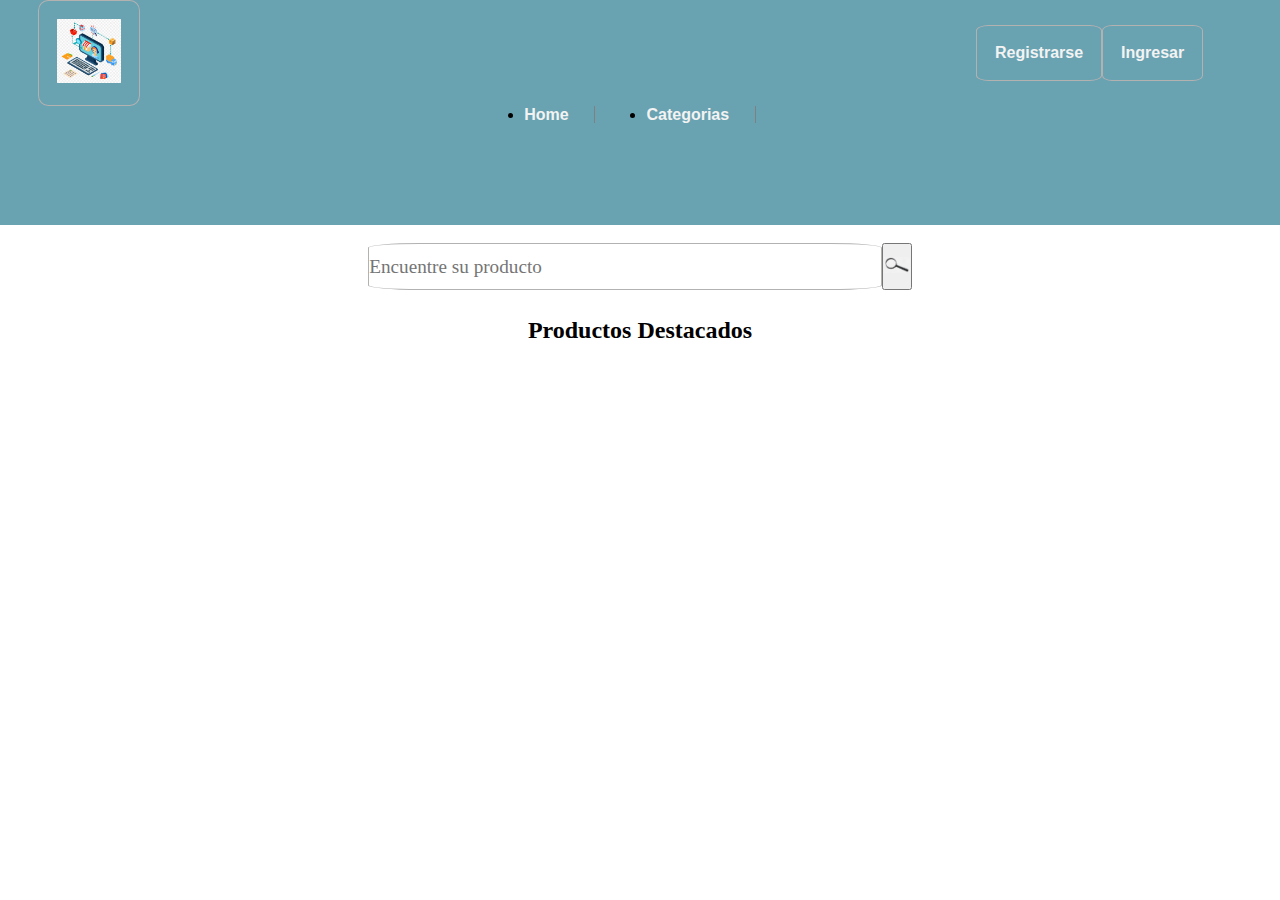
<file: index.html>
<!DOCTYPE html>
<html lang="en">
<head>
    <meta charset="UTF-8">
    <meta name="viewport" content="width=device-width, initial-scale=1.0">
    <title>e-comerce</title>
    <link rel="stylesheet" href="estilosHome.css">
</head>
<body>
    <header>
        <div>
            <a href="index.html"><img src="logo-ejemplo.png" alt="Logo del sitio"></a>
            <!--<h2>e-comerce.com</h2>-->
            <div>
                <a href="formRegistro.html">Registrarse</a>
                <a href="formIngresar.html">Ingresar</a>
            </div>
        </div>
        <nav>
            <ul>
                <li><a href="index.html">Home</a></li>
                <!--categorias quiero que sea un menu desplegable con categorias-->
                <li><a href="">Categorias</a></li>
            </ul>
        </nav>
    </header>
    <body>
        <form action="buscador">
            <input type="text" name="buscador" id="buscador" placeholder="Encuentre su producto">
            <button type="submit"><img src="lupa.png"></button>
        </form>

        <h2>Productos Destacados</h2>

        <!--aca quiero que haya un carrusel de fotos con productos destacados-->
        
    </body>
</body>
</html>
</file>
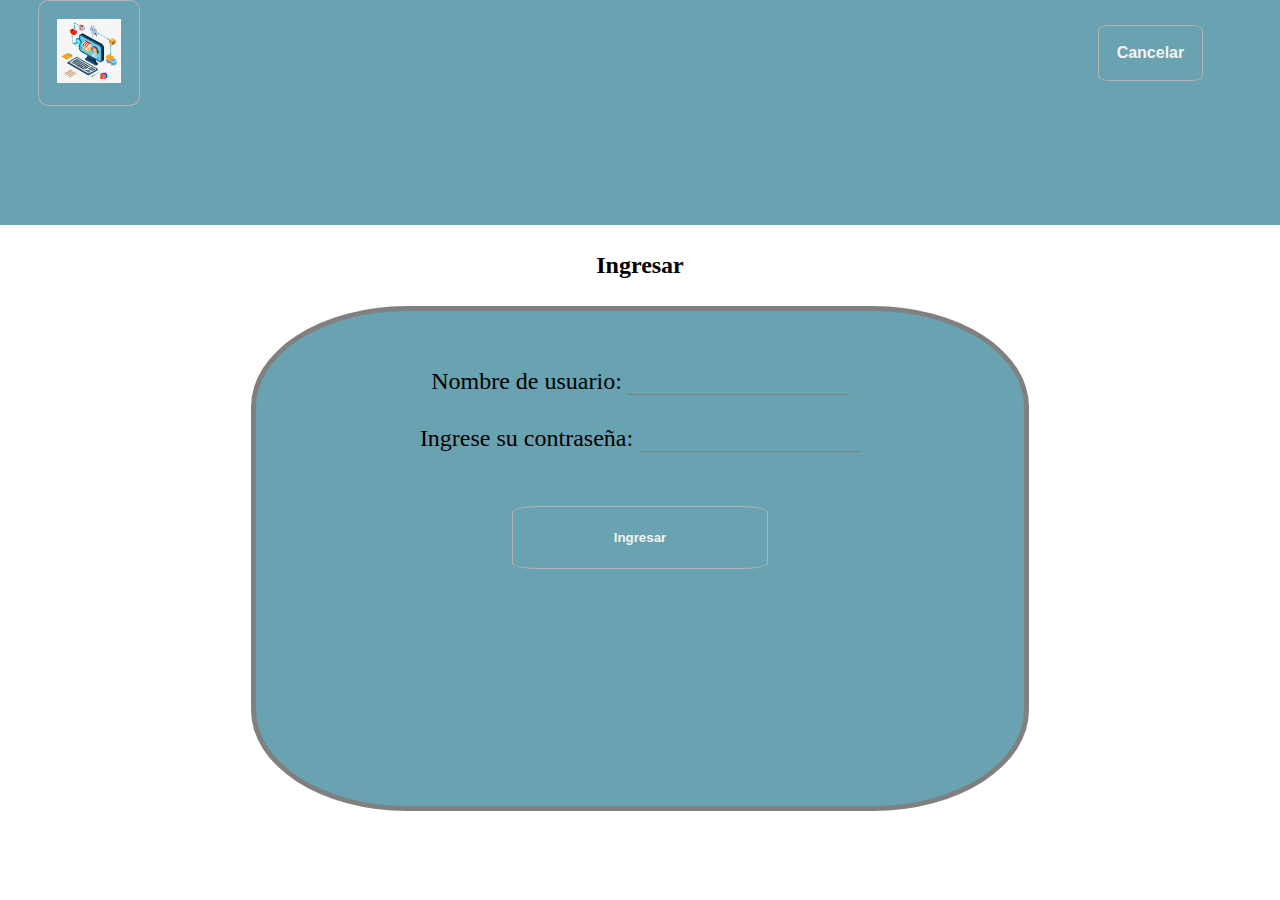
<file: formIngresar.html>
<!DOCTYPE html>
<html lang="en">
<head>
    <meta charset="UTF-8">
    <meta name="viewport" content="width=device-width, initial-scale=1.0">
    <title>Ingresar</title>
    <link rel="stylesheet" href="EstilosForm.css">
</head>
<body>
    <header>
        <div>
            <a href="index.html"><img src="logo-ejemplo.png" alt="Logo del sitio"></a>
            <div>
                <a href="index.html">Cancelar</a>
            </div>
        </div>
    </header>

    <h2>Ingresar</h2>
    <div class="caja">
        <form action="#" method="post">
            <div>
                <label for="nombreUsu">Nombre de usuario:
                <input type="text" name="nombreUsu" id="nombreUsu" required></label>
            </div>
            <div>
                <label for="contraseña">Ingrese su contraseña:
                <input type="password" name="contraseña" id="contraseña" required></label>
            </div>
            <button>Ingresar</button>
        </form>
    </div>
</body>
</html>
</file>
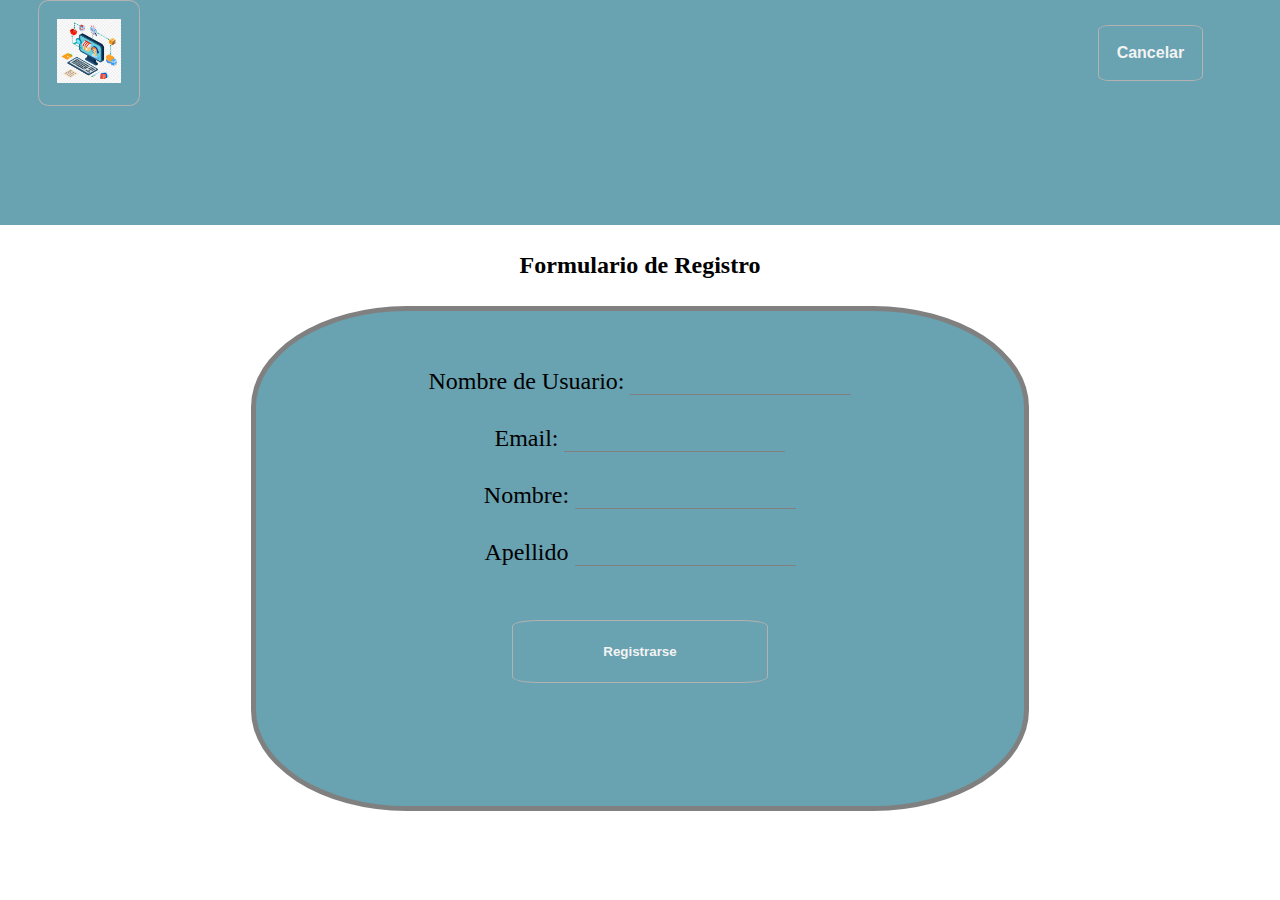
<file: formRegistro.html>
<!DOCTYPE html>
<html lang="en">
<head>
    <meta charset="UTF-8">
    <meta name="viewport" content="width=device-width, initial-scale=1.0">
    <title>Registro</title>
    <link rel="stylesheet" href="EstilosForm.css">
</head>
<body>
    <header>
        <div>
            <a href="index.html"><img src="logo-ejemplo.png" alt="Logo del sitio"></a>
            <div>
                <a href="index.html">Cancelar</a>
            </div>
        </div>
    </header>

    <h2>Formulario de Registro</h2>
    <div class="caja">
        <form action="#" method="post">
            <div>
                <label for="nombreUsu">Nombre de Usuario:
                <input type="text" name="nombreUsu" id="nombreUsu" required></label>
            </div>
            <div>
                <label for="email">Email:
                <input type="email" name="email" id="email" required></label>
            </div>
            <div>
                <label for="nombre">Nombre:
                <input type="text" name="nombre" id="nombre" required></label>
            </div>
            <div>
                <label for="apellido">Apellido
                <input type="text" name="apellido" id="apellido" required></label>
            </div>
            <button>Registrarse</button>
        </form>
    </div>
</body>
</html>
</file>
<file: estilosHome.css>
html *{
    margin: 0;
    padding: 0;
}

header{
    background-color: rgb(105, 162, 177);
    height: 25vh;;
}

header img{
    width: 5vw;
    height: auto;
}

header div{
    display: flex;
    justify-content: space-between;
    align-items: center;
    margin: 0 3vw;
}

nav ul{
    display: flex;
    justify-content: center;

}

nav ul li{
    margin: 0 2vw;
}

nav ul li a{
    text-decoration: none;
    border-right: grey solid 1px;
    padding-right: 2vw;
    color: #f3f3f3;
    font-family: Arial, Helvetica, sans-serif;
    font-weight: bold;
}

header div a:hover{
    color: black;
}

header div a{
    color: #f3f3f3;
    text-decoration: none;
    border: rgb(180, 177, 177) 1px solid;
    background-color: rgb(105, 162, 177);
    width: max-content;
    height: fit-content;
    padding: 2vh;
    border-radius: 10%;
    font-family: Arial, Helvetica, sans-serif;
    font-weight: bold;
}

body form{
    display: flex;
    justify-content: center;
}

body form {
    margin-top: 2vh;
}
body form input[type=text]{
    font-family: 'Times New Roman', Times, serif;
    font-size: 1.2em;
    width: 40vw;
    height: 5vh;
    border: rgb(180, 177, 177) 1px solid;
    border-radius: 10%;
}

body form button img{
    width: 2vw;
}

body h2{
    text-align: center;
    margin: 3vh;
}
</file>
<file: EstilosForm.css>
html *{
    margin: 0;
    padding: 0;
}

header{
    background-color: rgb(105, 162, 177);
    height: 25vh;
}

header img{
    width: 5vw;
    height: auto;
}

header div{
    display: flex;
    justify-content: space-between;
    align-items: center;
    margin: 0 3vw;
}

nav ul{
    display: flex;
    justify-content: center;
}

header div a{
    color: #f3f3f3;
    text-decoration: none;
    border: rgb(180, 177, 177) 1px solid;
    background-color: rgb(105, 162, 177);
    width: max-content;
    height: fit-content;
    padding: 2vh;
    border-radius: 10%;
    font-family: Arial, Helvetica, sans-serif;
    font-weight: bold;
}

header div a:hover{
    color: black;
}

h2 {
    text-align: center;
    margin: 3vh 0;
}

.caja {
    width: 50vw;
    height: 45vh;
    margin: auto;
    border: grey 5px solid;
    padding: 5vh 5vw;
    border-radius: 20%;
    text-align: center;
    background-color: rgb(105, 162, 177);
    font-size: 1.5em;
}

input[type=text], input[type=email], input[type=password]{
    border: none;
    border-bottom: grey 1px solid;
    background-color: rgb(105, 162, 177);
    margin: 2vh 0;
    font-size: 0.7em;
}

body form button {
    color: #f3f3f3;
    text-decoration: none;
    border: rgb(180, 177, 177) 1px solid;
    background-color: rgb(105, 162, 177);
    padding: 2vh;
    border-radius: 10%;
    font-family: Arial, Helvetica, sans-serif;
    font-weight: bold;
    height: 7vh;
    width: 20vw;
    margin-top: 4vh;
}

body form button:hover {
    color: rgb(0, 0, 0);
    border: rgb(0, 0, 0) solid 2px;
}
</file>
